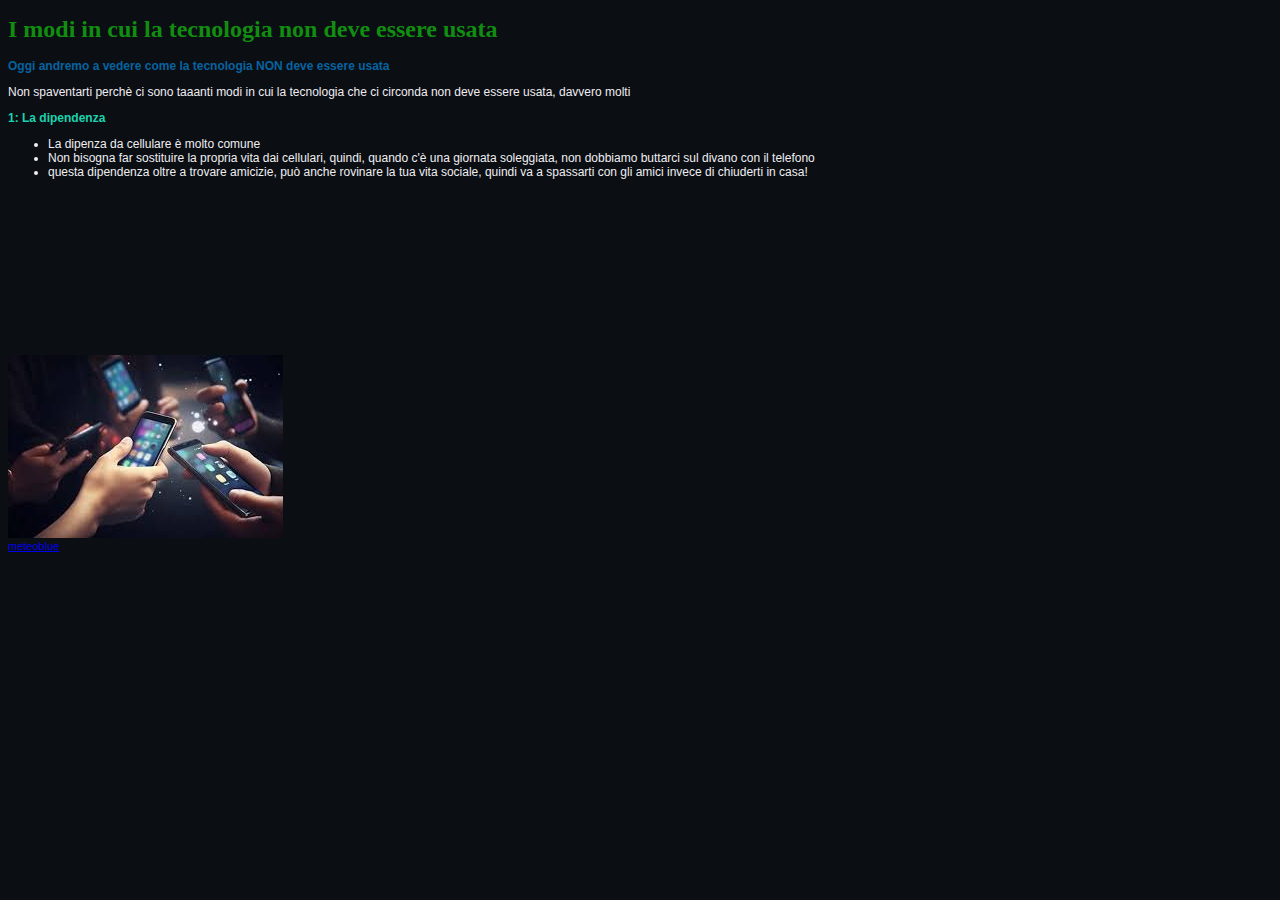
<file: index.html>
<!DOCTYPE html>
<html>
<head>
    <title>Questo è il modo in cui la scheda verrà denominata nel browser ciao</title>
    <link rel="stylesheet" href="style.css">
</head>
<body>
    <h1>I modi in cui la tecnologia non deve essere usata</h1>
    <h2>Oggi andremo a vedere come la tecnologia NON deve essere usata</h2>
    <p>Non spaventarti perchè ci sono taaanti modi in cui la tecnologia che ci circonda non deve essere usata, davvero molti</p>
    <h3>1: La dipendenza</h3>
             <ul>
                   <li>La dipenza da cellulare è molto comune</li>
                   <li>Non bisogna far sostituire la propria vita dai cellulari, quindi, quando c'è una giornata soleggiata, non dobbiamo buttarci sul divano con il telefono</li>
                   <li>questa dipendenza oltre a trovare amicizie, può anche rovinare la tua vita sociale, quindi va a spassarti con gli amici invece di chiuderti in casa! </li>
             </ul>

     <img src="dipendenza da cellulare.jpg" alt="Image 1">
     <iframe src="https://www.meteoblue.com/en/weather/widget/daily/ip_romania_675514?geoloc=fixed&days=4&tempunit=CELSIUS&windunit=KILOMETER_PER_HOUR&precipunit=MILLIMETER&coloured=coloured&pictoicon=1&maxtemperature=1&mintemperature=1&windspeed=1&windgust=0&winddirection=1&uv=0&humidity=0&precipitation=1&precipitationprobability=1&spot=1&pressure=0&layout=light&user_key=91705a89ed94a2da&embed_key=0ce1acb52ad03b67&sig=66ebd80ed14ba53f5d04afef379680fb30b9b659a2cf3e355bfce1974377312b" frameborder="0" scrolling="NO" allowtransparency="true" sandbox="allow-same-origin allow-scripts allow-popups allow-popups-to-escape-sandbox" style="width: 216px;height: 348px;border: 0;overflow: hidden;"></iframe><div><!-- DO NOT REMOVE THIS LINK --><a href="https://www.meteoblue.com/en/weather/week/index" target="_blank" rel="noopener">meteoblue</a></div>

</body>
</html>
</file>
<file: style.css>
body {
    font-family: Arial,  sans-serif; /* La famiglia del font */
    font-size: 11px; /* La dimensione del font principale nei tag <p></p> */
    background-color: #f0f0f0; /* Il colore dello sfondo della pagina web */
    color: #333333; /* Il colore del testo */ 
    background:#0b0e12
}
h1 {
    color: #118d11; /* Il colore dell'intestazione */
    font-size: 24px; /* La dimensione del font dell'intestazione */
    font-family: Georgia, serif; /* La famiglia del font usata nell'intestazione */
    animation: animazione-colore 5s infinite;
}

h2{
    color: #0763a0; /* Il colore dell'intestazione */
    font-size: 12px; /* La dimensione del font dell'intestazione */
    font-family: Arial, Helvetica, sans-serif; /* La famiglia del font usata nell'intestazione */
}

h3{
    color: #1ad3ae; /* Il colore dell'intestazione */
    font-size: 12px; /* La dimensione del font dell'intestazione */
    font-family: Arial, Helvetica, sans-serif; /* La famiglia del font usata nell'intestazione */
}

li{
    color: #f0eff3; /* Il colore dell'intestazione */
    font-size: 12px; /* La dimensione del font dell'intestazione */
    font-family: Arial, Helvetica, sans-serif; /* La famiglia del font usata nell'intestazione */
}

p{
    color: #efedf3; /* Il colore dell'intestazione */
    font-size: 12px; /* La dimensione del font dell'intestazione */
    font-family: Arial, Helvetica, sans-serif; /* La famiglia del font usata nell'intestazione */
}

@keyframes animazione-colore{
    0% {
    color: #0ee536;
    font-size: 12px; 
    
    }
    
    50% {
    color: #0c17aa;
    font-size: 20px; 

    }

     100% {
    color: #0ee536;
    font-size: 12px; 
    }
</file>
